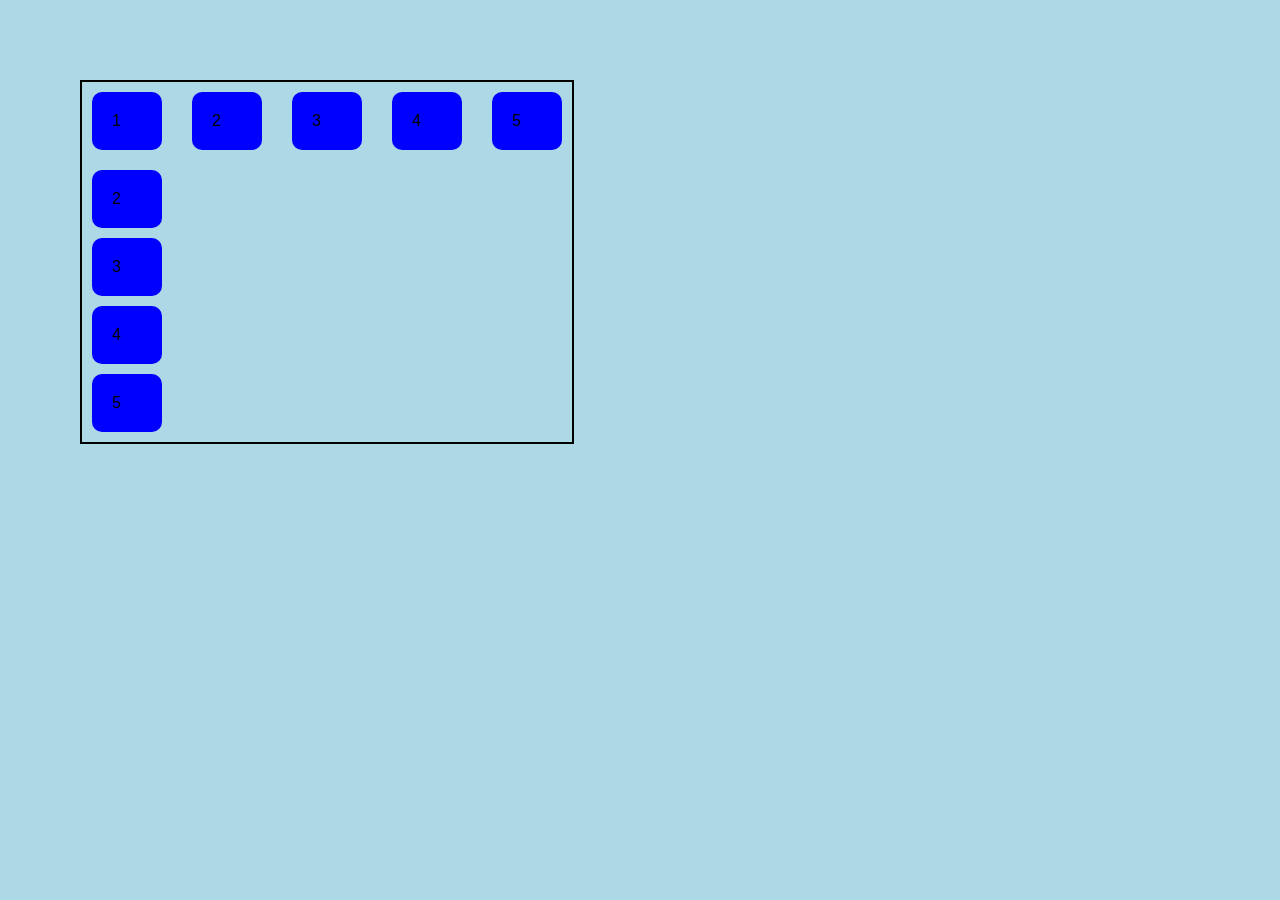
<file: index.html>
<!DOCTYPE html>
<html lang="en">

<head>
    <meta charset="UTF-8">
    <meta name="viewport" content="width=>, initial-scale=1.0">
    <title>Document</title>
    <link rel="stylesheet" href="style.css">
</head>

<body>
    <div class="container-1">
        <div class="box">
            <span>1</span>
        </div>
        <div class="box">
            <span>2</span>
        </div>
        <div class="box">
            <span>3</span>
        </div>
        <div class="box">
            <span>4</span>
        </div>
        <div class="box">
            <span>5</span>
        </div>
    </div>
    <div class="container">
        <div class="box">2</div>
        <div class="box">3</div>
        <div class="box">4</div>
        <div class="box">5</div>
    </div>
</body>

</html>
</file>
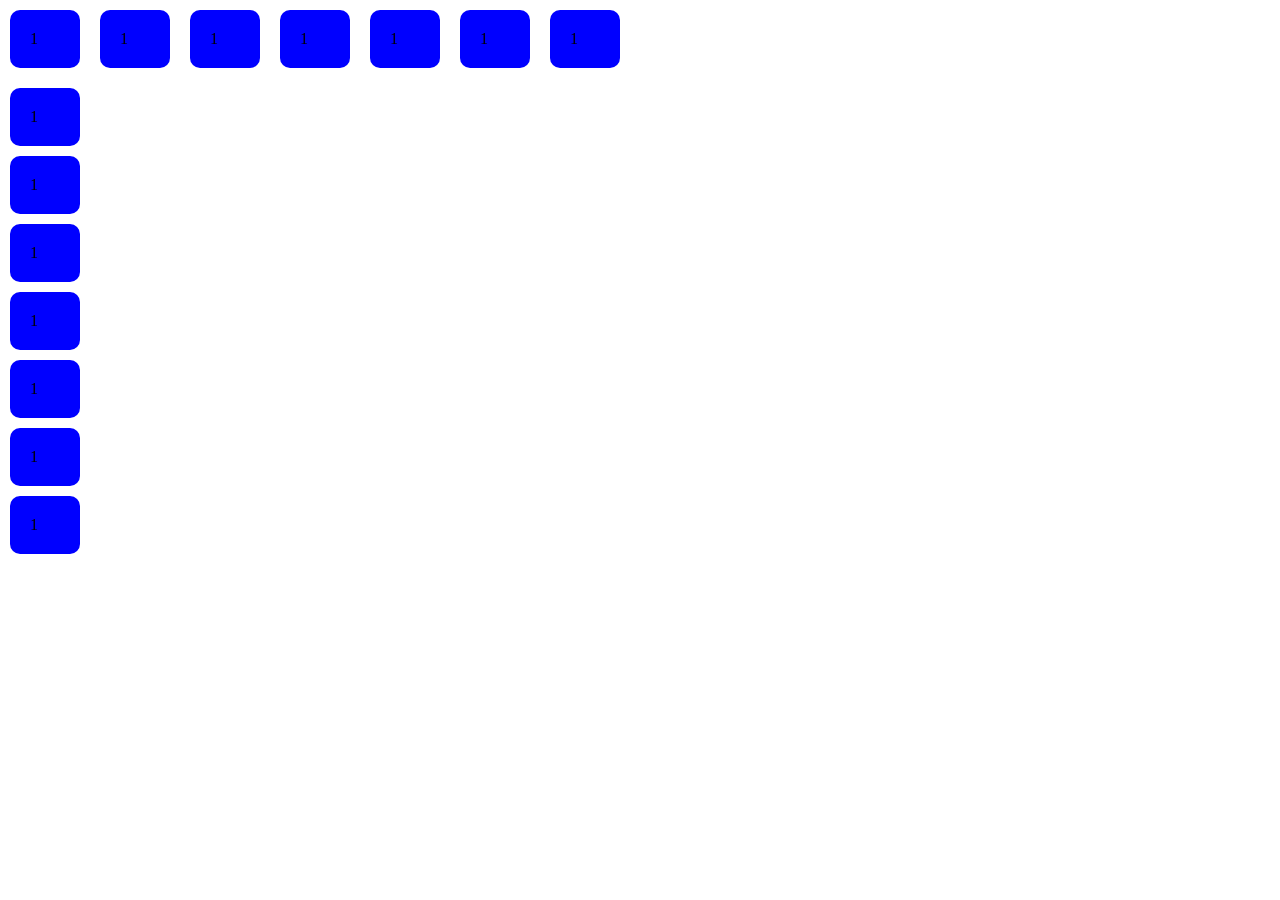
<file: bisimwa.html>
<!DOCTYPE html>
<html lang="en">

<head>
    <meta charset="UTF-8">
    <meta name="viewport" content="width=device-width, initial-scale=1.0">
    <title>Document</title>
    <link rel="stylesheet" href="bisimwa.css">
</head>

<body>
    <div class="container-1">
        <div class="box">
            <span>1</span>
        </div>
        <div class="box">
            <span>1</span>
        </div>
        <div class="box">
            <span>1</span>
        </div>
        <div class="box">
            <span>1</span>
        </div>
        <div class="box">
            <span>1</span>
        </div>
        <div class="box">
            <span>1</span>
        </div>
        <div class="box">
            <span>1</span>
        </div>
    </div>

    <div class="container">
        <div class="box">
            <span>1</span>
        </div>
        <div class="box">
            <span>1</span>
        </div>
        <div class="box">
            <span>1</span>
        </div>
        <div class="box">
            <span>1</span>
        </div>
        <div class="box">
            <span>1</span>
        </div>
        <div class="box">
            <span>1</span>
        </div>
        <div class="box">
            <span>1</span>
        </div>
    </div>
</body>

</html>
</file>
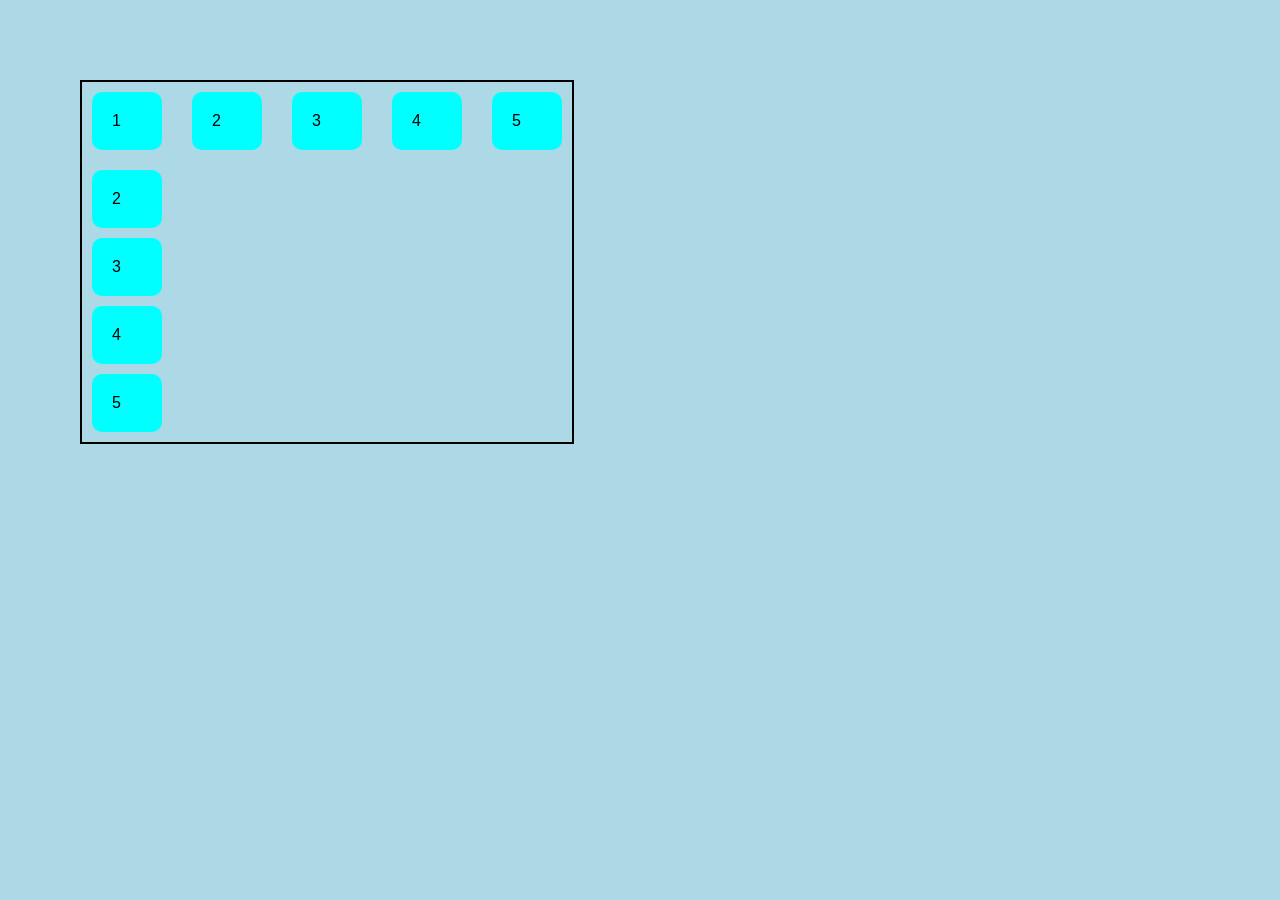
<file: flex.html>
<!DOCTYPE html>
<html lang="en">

<head>
    <meta charset="UTF-8">
    <meta name="viewport" content="width=device-width, initial-scale=1.0">
    <title>Document</title>
    <link rel="stylesheet" href="flex.css" />
</head>

<body>
    <div class="container-1">
        <div class="box">
            <span>1</span>
        </div>
        <div class="box">
            <span>2</span>
        </div>
        <div class="box">
            <span>3</span>
        </div>
        <div class="box">
            <span>4</span>
        </div>
        <div class="box">
            <span>5</span>
        </div>
    </div>
    <div class="container">
        <div class="box">
            <span>2</span>
        </div>
        <div class="box">
            <span>3</span>
        </div>
        <div class="box">
            <span>4</span>
        </div>
        <div class="box">
            <span>5</span>
        </div>
    </div>
</body>

</html>
</file>
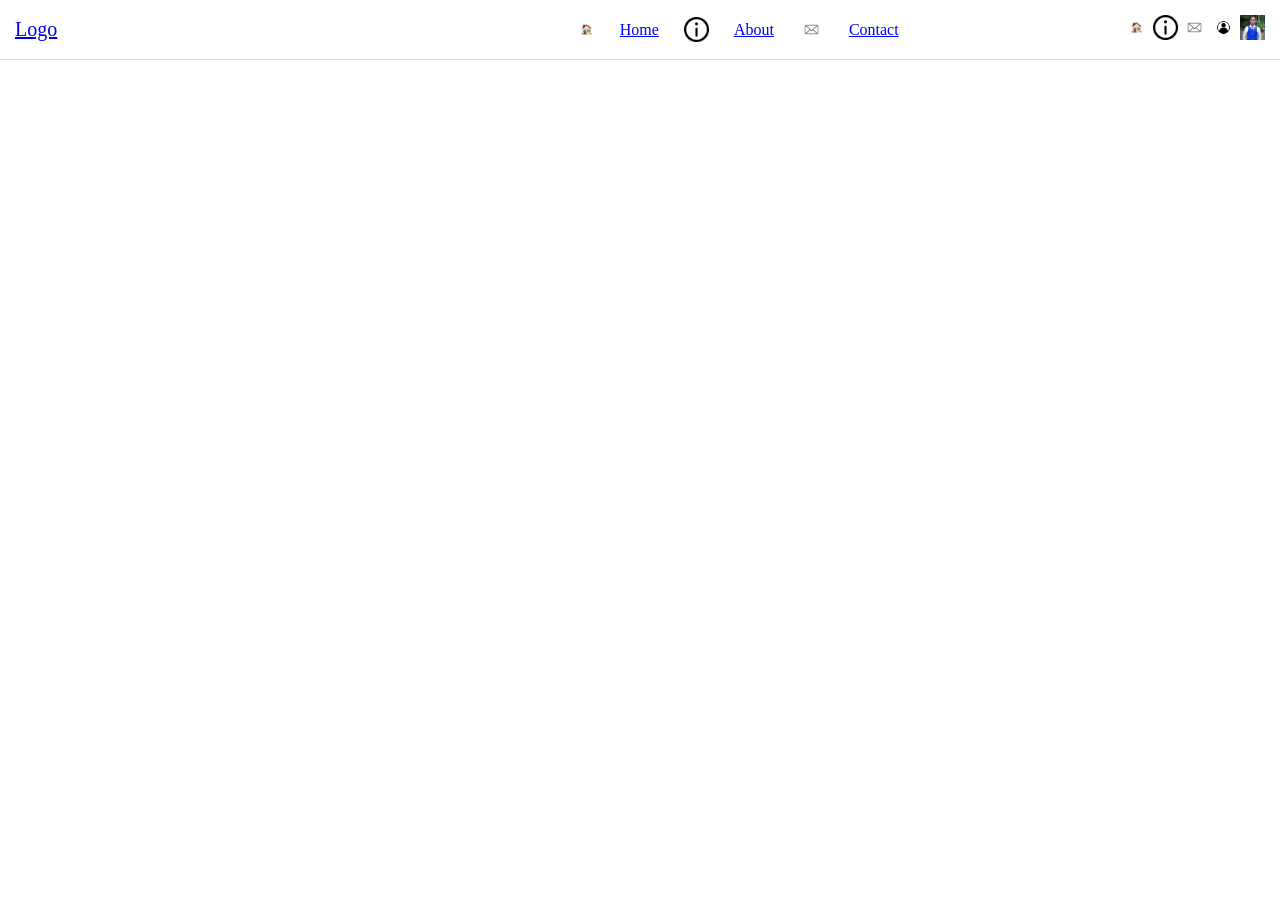
<file: kb.html>
<!DOCTYPE html>
<html lang="en">

<head>
    <meta charset="UTF-8">
    <meta name="viewport" content="width=device-width, initial-scale=1.0">
    <title>Navigation bar</title>
    <link rel="stylesheet" href="kb.css" />
</head>

<body>
    <nav class="navbar">
        <div class="logo">
            <a href="#">Logo</a>
        </div>

        <div class="menu">
            <img src="image home1.jpg" alt="Home">
            <a href="#">Home</a>
            <img src="img about.jpg" alt="About">
            <a href="#">About</a>
            <img src="icone email.jpg" alt="Email">
            <a href="#">Contact</a>
        </div>
        <div class="icons">
            <img src="image home1.jpg" alt="Home">
            <img src="img about.jpg" alt="About">
            <img src="icone email.jpg" alt="Email">
            <img src="icone user.jpg" alt="User">
            <img src="img profile clay.jpg" alt="Profile">
        </div>
    </nav>

</body>

</html>
</file>
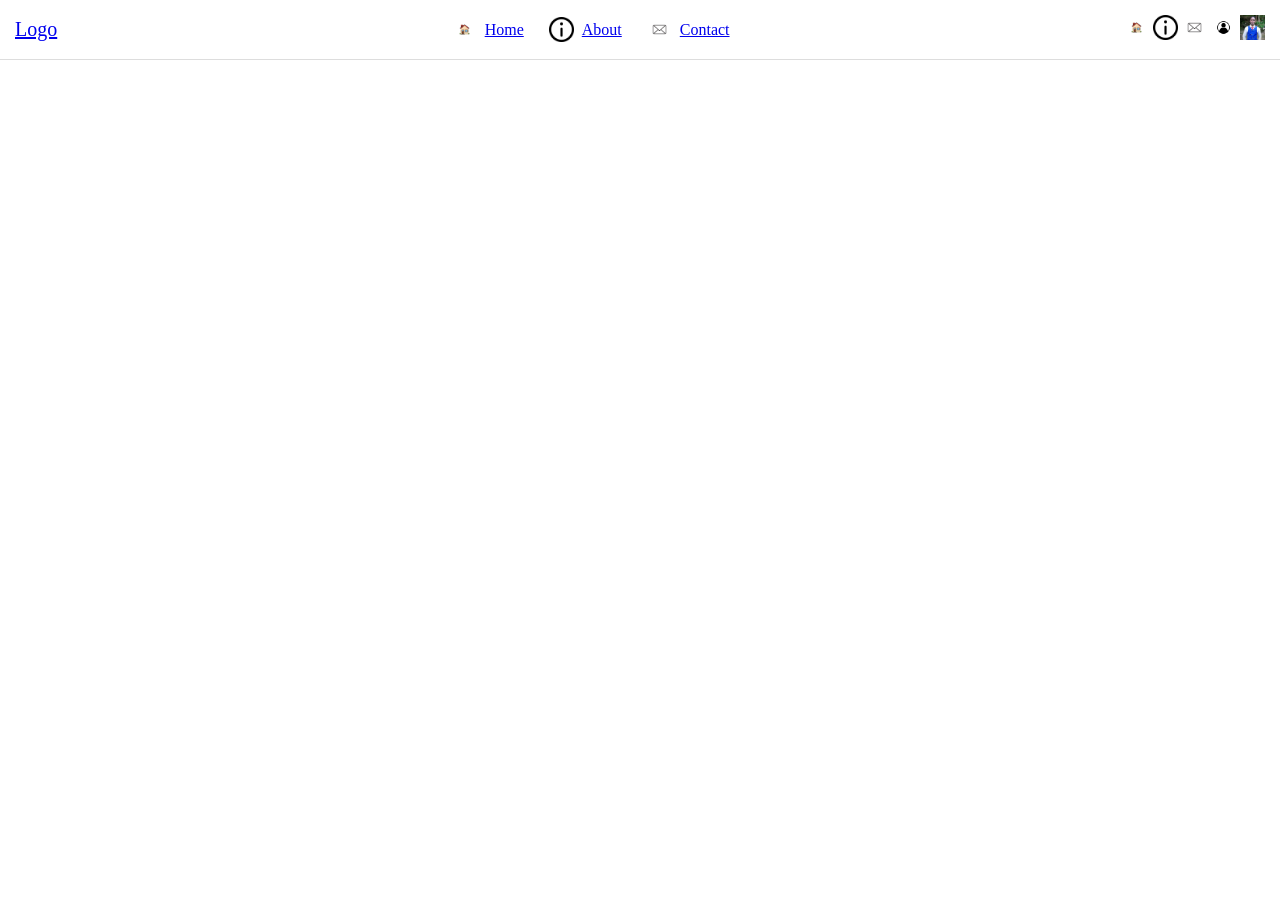
<file: pal.html>
<!DOCTYPE html>
<html lang="en">

<head>
    <meta charset="UTF-8">
    <meta name="viewport" content="width=device-width, initial-scale=1.0">
    <title>Document</title>
    <link rel="stylesheet" href="pal.css" />
</head>

<body>
    <nav class="navbar">
        <div class="logo">
            <a href="#">Logo</a>
        </div>
        <div class="menu">
            <a href="#">
                <img src="image home1.jpg" alt="Home">
                Home
            </a>
            <a href="#">
                <img src="img about.jpg" alt="About">
                About
            </a>
            <a href="#">
                <img src="icone email.jpg" alt="Contact">
                Contact
            </a>
        </div>
        <div class="icons">
            <img src="image home1.jpg" alt="Home">
            <img src="img about.jpg" alt="About">
            <img src="icone email.jpg" alt="Email">
            <img src="icone user.jpg" alt="User">
            <img src="img profile clay.jpg" alt="Profile">
        </div>
    </nav>

</body>

</html>
</file>
<file: style.css>
* {
    padding: 0;
    margin: 0;
    box-sizing: border-box;
}

body {
    background-color: lightblue;
    font-family: Arial, sans-serif;
    border: 2px solid black;
    margin: 80px;
    justify-content: center;
    position: absolute;

}


.container-1 {
    display: flex;
    flex-direction: row;
    gap: 10px;

}

.box {
    background-color: blue;
    color: black;

    width: 70px;
    padding: 20px;
    margin: 10px;
    border-radius: 10px;

}
</file>
<file: bisimwa.css>
* {
    padding: 0;
    margin: 0;
    box-sizing: border-box;
}

.container-1 {
    display: flex;
    flex-direction: row;

    /* gap: 10px; */
}

.box {
    width: 70px;
    margin: 10px;
    padding: 20px;
    border-radius: 10px;
    background-color: blue;
}
</file>
<file: flex.css>
* {
    padding: 0;
    margin: 0;
    box-sizing: border-box;
}

body {
    background-color: lightblue;
    font-family: Arial, sans-serif;
    border: 2px solid black;
    margin: 80px;
    justify-content: center;
    position: absolute;

}

.container-1 {
    display: flex;
    flex-direction: row;
    gap: 10px;
}

.box {
    width: 70px;
    margin: 10px;
    padding: 20px;
    border-radius: 10px;
    background-color: aqua;
}
</file>
<file: kb.css>
* {
    padding: 0;
    margin: 0;
    box-sizing: border-box;
}

.navbar {
    display: flex;
    justify-content: space-between;
    align-items: center;
    padding: 15px;
    border-bottom: 1px solid #ddd;

}

.logo {
    color: purple;
    font-size: 20px;
}

.menu {
    display: flex;
    gap: 25px;
    width: 25px;
    height: 25px;
}

.menu a {
    color: blue;
    display: flex;
    align-items: center;
    gap: 8px;
}

.menu a img {
    width: 25px;
    height: 25px;
    object-fit: contain;
}

.icons img {
    width: 25px;
    height: 25px;
    object-fit: contain;
}
</file>
<file: pal.css>
* {
    padding: 0;
    margin: 0;
    box-sizing: border-box;
}

.navbar {
    display: flex;
    justify-content: space-between;
    align-items: center;
    padding: 15px;
    border-bottom: 1px solid #ddd;

}

.logo {
    color: purple;
    font-size: 20px;
}

.menu {
    display: flex;
    gap: 25px;
}

.menu a {
    display: flex;
    align-items: center;
    gap: 8px;
}

.menu a img {
    width: 25px;
    height: 25px;
    object-fit: contain;
}

.icons img {
    width: 25px;
    height: 25px;
    object-fit: contain;
}
</file>
